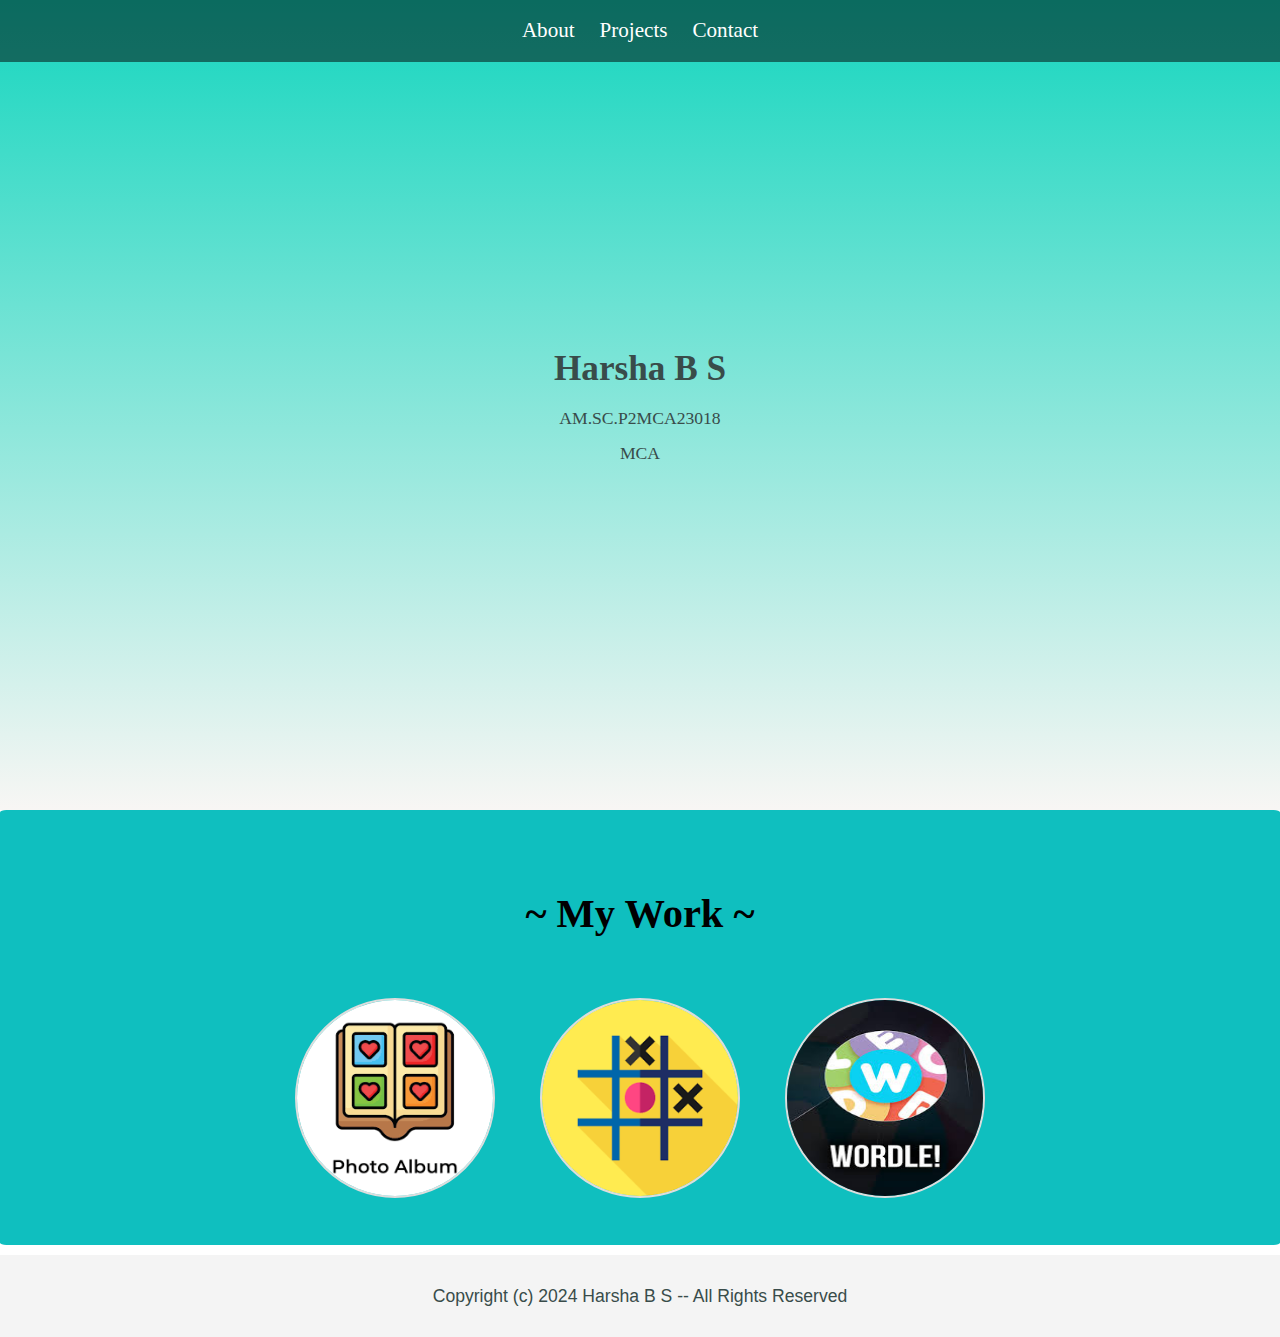
<file: index.html>
<!DOCTYPE html>
<html lang="en">
<head>
    <meta charset="UTF-8">
    <meta name="viewport" content="width=device-width, initial-scale=1.0">
    <title>Personal Portfolio</title>
    <link rel="stylesheet" href="portfolio.css">
</head>
<body>
    <header class="header-background">
        <nav>
            <ul>
                <li><a href="#about">About</a></li>
                <li><a href="#portfolio">Projects</a></li>
                <li><a href="#contact">Contact</a></li>
            </ul>
        </nav>
        <div class="header-content">
            
            <h1> Harsha B S</h1>
            <p>AM.SC.P2MCA23018</p>
            <P>MCA</P>
        </div>
    </header>
    <main>
  
        <section id="portfolio">
            <h2>~ My Work ~</h2>
            <div class="project" id="project1">
                <a href="Photo/photo.html">
                    <img src="download.png" alt="Photo Album">
                    
                </a>
            </div>
            <div class="project" id="project2">
                <a href="tic-tac-toe/indext.html">
                    <img src="download (1).png" alt="Tic-Tac-Toe">
                    
                </a>
            </div>
            <div class="project" id="project3">
                <a href="wordle/wordle.html">
                    <img src="downloadw.jpeg" alt="Wordle Game">
                   
                </a>
            </div>
        </section>
        
    </main>
    <footer>
        <p>Copyright (c) 2024 Harsha B S -- All Rights Reserved</p>
    </footer>
</body>
</html>
</file>
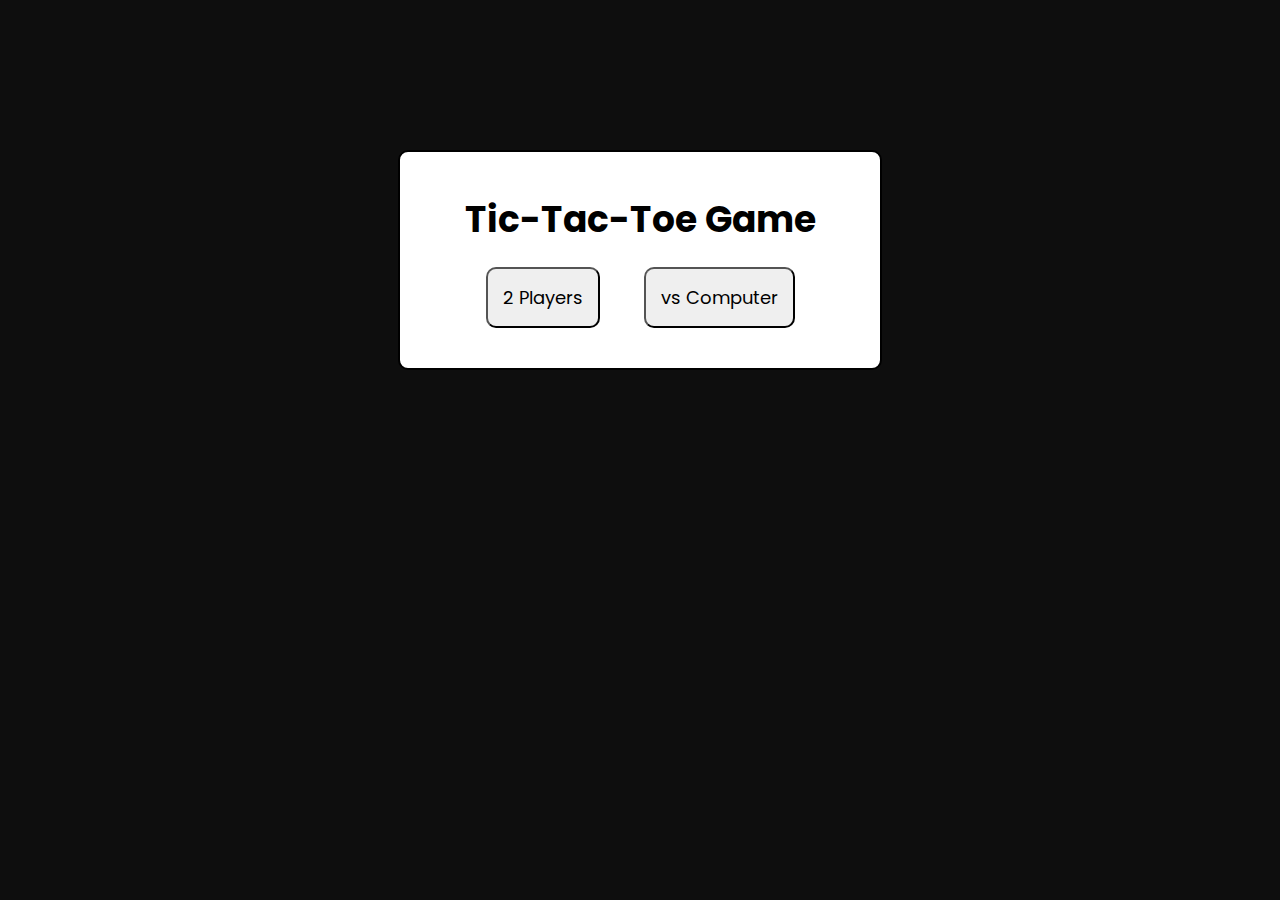
<file: tic-tac-toe/indext.html>
<!DOCTYPE html>
<html lang="en">
<head>
    <meta charset="UTF-8">
    <meta name="viewport" content="width=device-width, initial-scale=1.0">
    <title>Tic-Tac-Toe Game</title>

    <!-- Style CSS -->
    <link rel="stylesheet" href="style.css">
</head>
<body>
    
    <div class="container">
        <h1>Tic-Tac-Toe Game</h1>

        <div class="vs-button">
            <button id="twoPlayers">2 Players</button>
            <button id="vsComputer">vs Computer</button>
        </div>

        <div class="game-section two-players" style="display: none;">
            <small>Player 1 = X || Player 2 = O</small>
            <div class="game-board">
                <div class="row">
                    <div class="cell" onclick="twoPMakeMove(0, 0)"></div>
                    <div class="cell" onclick="twoPMakeMove(0, 1)"></div>
                    <div class="cell" onclick="twoPMakeMove(0, 2)"></div>
                </div>
                <div class="row">
                    <div class="cell" onclick="twoPMakeMove(1, 0)"></div>
                    <div class="cell" onclick="twoPMakeMove(1, 1)"></div>
                    <div class="cell" onclick="twoPMakeMove(1, 2)"></div>
                </div>
                <div class="row">
                    <div class="cell" onclick="twoPMakeMove(2, 0)"></div>
                    <div class="cell" onclick="twoPMakeMove(2, 1)"></div>
                    <div class="cell" onclick="twoPMakeMove(2, 2)"></div>
                </div>
            </div>
            <p class="winner-text" id="twoPlayersWinnerText"></p>
        </div>

        <div class="game-section vs-computer" style="display: none;">
            <small>Player 1 = X || Computer = O</small>
            <div class="game-board">
                <div class="row">
                    <div class="cell" onclick="vsComMakeMove(0, 0)"></div>
                    <div class="cell" onclick="vsComMakeMove(0, 1)"></div>
                    <div class="cell" onclick="vsComMakeMove(0, 2)"></div>
                </div>
                <div class="row">
                    <div class="cell" onclick="vsComMakeMove(1, 0)"></div>
                    <div class="cell" onclick="vsComMakeMove(1, 1)"></div>
                    <div class="cell" onclick="vsComMakeMove(1, 2)"></div>
                </div>
                <div class="row">
                    <div class="cell" onclick="vsComMakeMove(2, 0)"></div>
                    <div class="cell" onclick="vsComMakeMove(2, 1)"></div>
                    <div class="cell" onclick="vsComMakeMove(2, 2)"></div>
                </div>
            </div>
            <p class="winner-text" id="vsComputerWinnerText"></p>
        </div>

        <button id="restartButton" onclick="resetBoard()" style="display: none;">Restart Game</button>


    </div>



    <!-- Script JS -->
    <script src="script.js"></script>
</body>
</html>
</file>
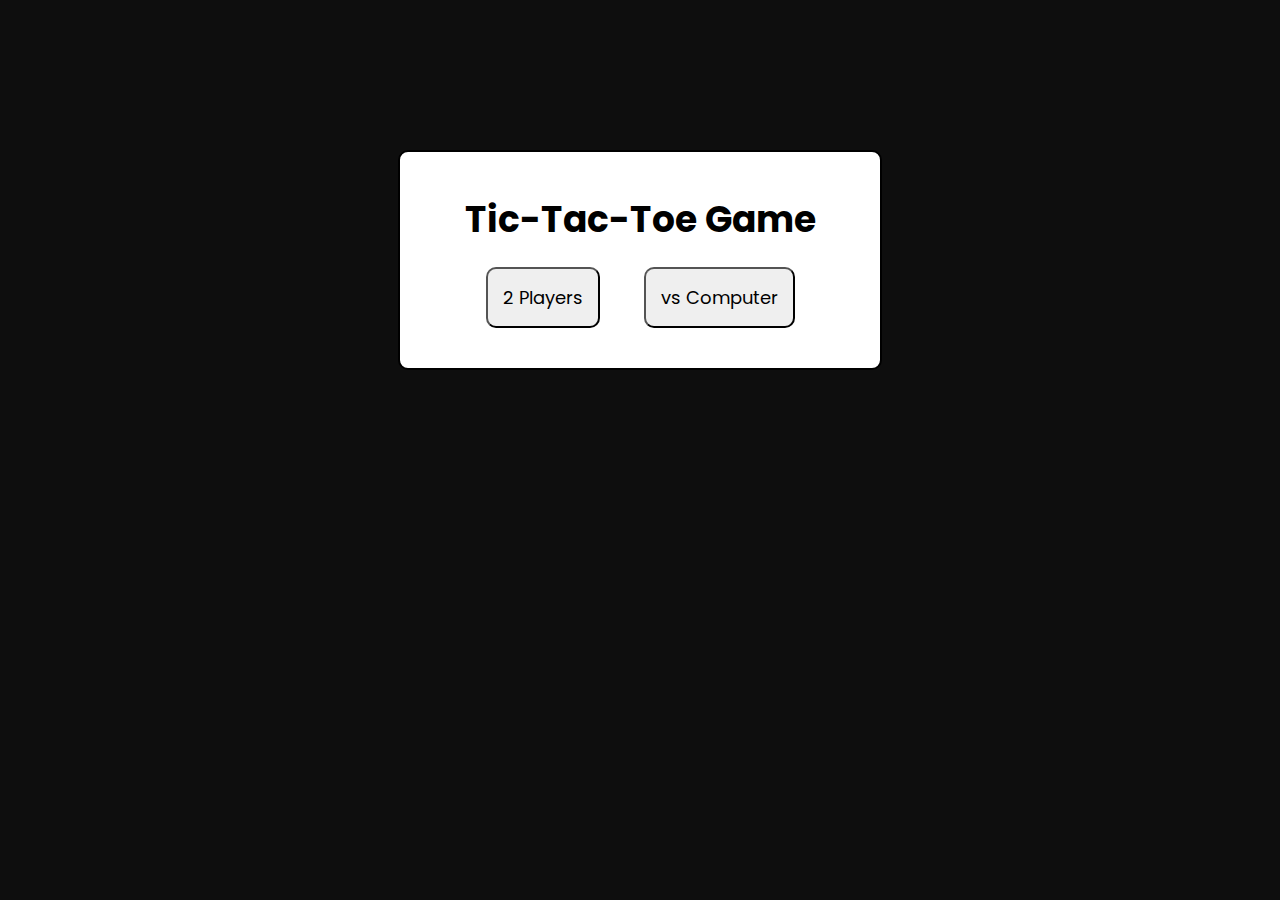
<file: tic-tac-toe/tictactoe.html>
<!DOCTYPE html>
<html lang="en">
<head>
    <meta charset="UTF-8">
    <meta name="viewport" content="width=device-width, initial-scale=1.0">
    <title>Tic-Tac-Toe Game</title>

    <!-- Style CSS -->
    <link rel="stylesheet" href="tictactoe.css">
</head>
<body>
    
    <div class="container">
        <h1>Tic-Tac-Toe Game</h1>

        <div class="vs-button">
            <button id="twoPlayers">2 Players</button>
            <button id="vsComputer">vs Computer</button>
        </div>

        <div class="game-section two-players" style="display: none;">
            <small>Player 1 = X || Player 2 = O</small>
            <div class="game-board">
                <div class="row">
                    <div class="cell" onclick="twoPMakeMove(0, 0)"></div>
                    <div class="cell" onclick="twoPMakeMove(0, 1)"></div>
                    <div class="cell" onclick="twoPMakeMove(0, 2)"></div>
                </div>
                <div class="row">
                    <div class="cell" onclick="twoPMakeMove(1, 0)"></div>
                    <div class="cell" onclick="twoPMakeMove(1, 1)"></div>
                    <div class="cell" onclick="twoPMakeMove(1, 2)"></div>
                </div>
                <div class="row">
                    <div class="cell" onclick="twoPMakeMove(2, 0)"></div>
                    <div class="cell" onclick="twoPMakeMove(2, 1)"></div>
                    <div class="cell" onclick="twoPMakeMove(2, 2)"></div>
                </div>
            </div>
            <p class="winner-text" id="twoPlayersWinnerText"></p>
        </div>

        <div class="game-section vs-computer" style="display: none;">
            <small>Player 1 = X || Computer = O</small>
            <div class="game-board">
                <div class="row">
                    <div class="cell" onclick="vsComMakeMove(0, 0)"></div>
                    <div class="cell" onclick="vsComMakeMove(0, 1)"></div>
                    <div class="cell" onclick="vsComMakeMove(0, 2)"></div>
                </div>
                <div class="row">
                    <div class="cell" onclick="vsComMakeMove(1, 0)"></div>
                    <div class="cell" onclick="vsComMakeMove(1, 1)"></div>
                    <div class="cell" onclick="vsComMakeMove(1, 2)"></div>
                </div>
                <div class="row">
                    <div class="cell" onclick="vsComMakeMove(2, 0)"></div>
                    <div class="cell" onclick="vsComMakeMove(2, 1)"></div>
                    <div class="cell" onclick="vsComMakeMove(2, 2)"></div>
                </div>
            </div>
            <p class="winner-text" id="vsComputerWinnerText"></p>
        </div>

        <button id="restartButton" onclick="resetBoard()" style="display: none;">Restart Game</button>


    </div>



    <!-- Script JS -->
    <script src="tictactoe.js"></script>
</body>
</html>
</file>
<file: portfolio.css>
:root {
    --primary-color: #29a598;
    --text-color: #394c4a;
    --background-light: #ffffff;
    --header-height: 100vh;
}

*, *::before, *::after {
    box-sizing: border-box;
}

html {
    font-size: 110%;
}

body {
    margin: 0;
    padding: 0;
    font-family: 'Work Sans', Helvetica, sans-serif;
    color: #394c4a;
    line-height: 1.5;
    overflow-x: hidden;
}

.header-background {
    background: linear-gradient(rgb(22, 214, 191), rgb(248, 246, 244)), 
                url("https://i.imgur.com/TAn6FWz.jpg") center center fixed;
    background-size: cover;
    text-align: center;
    height: 90vh; 
    display: flex;
    flex-direction: column;
    justify-content: center;
    align-items: center;
}

nav {
    width: 100%;
    position: absolute;
    top: 0;
    left: 0;
    background: rgba(0, 0, 0, 0.5);
    padding: 15px 0;
}

nav ul {
    list-style: none;
    margin: 0 auto;
    padding: 0;
    text-align: center;
}

nav ul li {
    display: inline;
    margin: 0 10px;
}

nav ul li a {
    color: white;
    text-decoration: none;
    font-family: 'Unica One', cursive;
    font-size: 1.2rem;
}

.header-content img {
    max-width: 250px;
    border-radius: 50%;
}

.header-content h1, .header-content p {
    margin: 0.5rem 0;
    font-family: 'Unica One', cursive;

}



.profile-photo {
    max-width: 40%;
    height: auto; 
    border-radius: 50%; 
}

#portfolio {
    background-color: #0fbfbf; 
    padding: 15px;
    border-radius: 0.5%;
    text-align: center;
    margin-bottom: 10px;
}

.project {
    width: 200px;
    height: 0px;
    border: 0px solid #171717;
    margin: 10px;
    display: inline-block;
    line-height: 200px;
}



.td-btn {
    padding: 12px 36px;
    text-transform: uppercase;
    transition: background-color 0.2s ease-in-out;
     background-color: #f4e5e5; 

}

footer {
    background-color: #f4f4f4;
    text-align: center;
    padding: 10px;
}

/* Additional Styles */
h2 {
    color: #000000;
    font-family: 'Unica One', cursive;
    font-size: 2.3rem;
}

a {
    color: #0b0c0c;
    transition: color 0.2s ease-in-out;
}

a:hover {
    color: #208479;
}

@media (max-width: 768px) {
    nav ul li {
        display: block;
        margin: 10px 0;
    }
  
  .profile-photo {
        width: 50%; 
        margin: 0 auto; 
    }
}
#portfolio {
    text-align: center;
    padding: 40px 0;
}

.project {
    display: inline-block;
    margin: 20px;
}

.project img {
    width: 200px;
    height: 200px;
    border-radius: 50%;
    border: 2px solid #ddd;
    transition: transform 0.3s ease-in-out;
}

.project img:hover {
    transform: scale(1.1);
}

.project p {
    margin-top: 10px;
    font-size: 18px;
    font-weight: bold;
}
</file>
<file: tic-tac-toe/style.css>
@import url('https://fonts.googleapis.com/css2?family=Poppins:wght@500&display=swap');

* {
    margin: 0;
    padding: 0;
    font-family: 'Poppins', sans-serif;
}

body {
    display: flex;
    justify-content: center;
    background-color: rgb(14, 14, 14);
}

.container {
    display: flex;
    justify-content: center;
    align-items: center;
    flex-direction: column;
    margin: 150px;
    border: 2px solid;
    border-radius: 10px;
    width: 400px;
    padding: 40px;
    background-color: rgb(255, 255, 255);
}

h1 {
    font-size: 36px;
    margin: 0;
}

.game-board {
    display: inline-block;
    margin: 20px;   
}

.game-section {
    text-align: center;
}

.row {
    display: flex;
}

.cell {
    width: 100px;
    height: 100px;
    border: 2px solid #000;
    display: flex;
    align-items: center;
    justify-content: center;
    font-size: 30px;
    cursor: pointer;
}

.winner-text {
    font-size: 24px;
    margin: 20px 0;
}

#restartButton {
    font-size: 18px;
    padding: 10px 20px;
    background-color: rgb(90, 90, 90);
    color: rgb(240, 240, 240);
    border: none;
    border-radius: 10px;
    cursor: pointer;
    width: 200px;
}

.vs-button button {
    font-size: 18px;
    padding: 15px;
    border-radius: 10px;
    margin: 20px 20px 0 20px;
    cursor: pointer;
}

.vs-button button:hover {
    color: rgb(248, 248, 246);
    background-color: rgb(14, 13, 13);
    border: none;
}
</file>
<file: tic-tac-toe/tictactoe.css>
@import url('https://fonts.googleapis.com/css2?family=Poppins:wght@500&display=swap');

* {
    margin: 0;
    padding: 0;
    font-family: 'Poppins', sans-serif;
}

body {
    display: flex;
    justify-content: center;
    background-color: rgb(14, 14, 14);
}

.container {
    display: flex;
    justify-content: center;
    align-items: center;
    flex-direction: column;
    margin: 150px;
    border: 2px solid;
    border-radius: 10px;
    width: 400px;
    padding: 40px;
    background-color: rgb(255, 255, 255);
}

h1 {
    font-size: 36px;
    margin: 0;
}

.game-board {
    display: inline-block;
    margin: 20px;   
}

.game-section {
    text-align: center;
}

.row {
    display: flex;
}

.cell {
    width: 100px;
    height: 100px;
    border: 2px solid #000;
    display: flex;
    align-items: center;
    justify-content: center;
    font-size: 30px;
    cursor: pointer;
}

.winner-text {
    font-size: 24px;
    margin: 20px 0;
}

#restartButton {
    font-size: 18px;
    padding: 10px 20px;
    background-color: rgb(90, 90, 90);
    color: rgb(240, 240, 240);
    border: none;
    border-radius: 10px;
    cursor: pointer;
    width: 200px;
}

.vs-button button {
    font-size: 18px;
    padding: 15px;
    border-radius: 10px;
    margin: 20px 20px 0 20px;
    cursor: pointer;
}

.vs-button button:hover {
    color: rgb(248, 248, 246);
    background-color: rgb(14, 13, 13);
    border: none;
}
</file>
